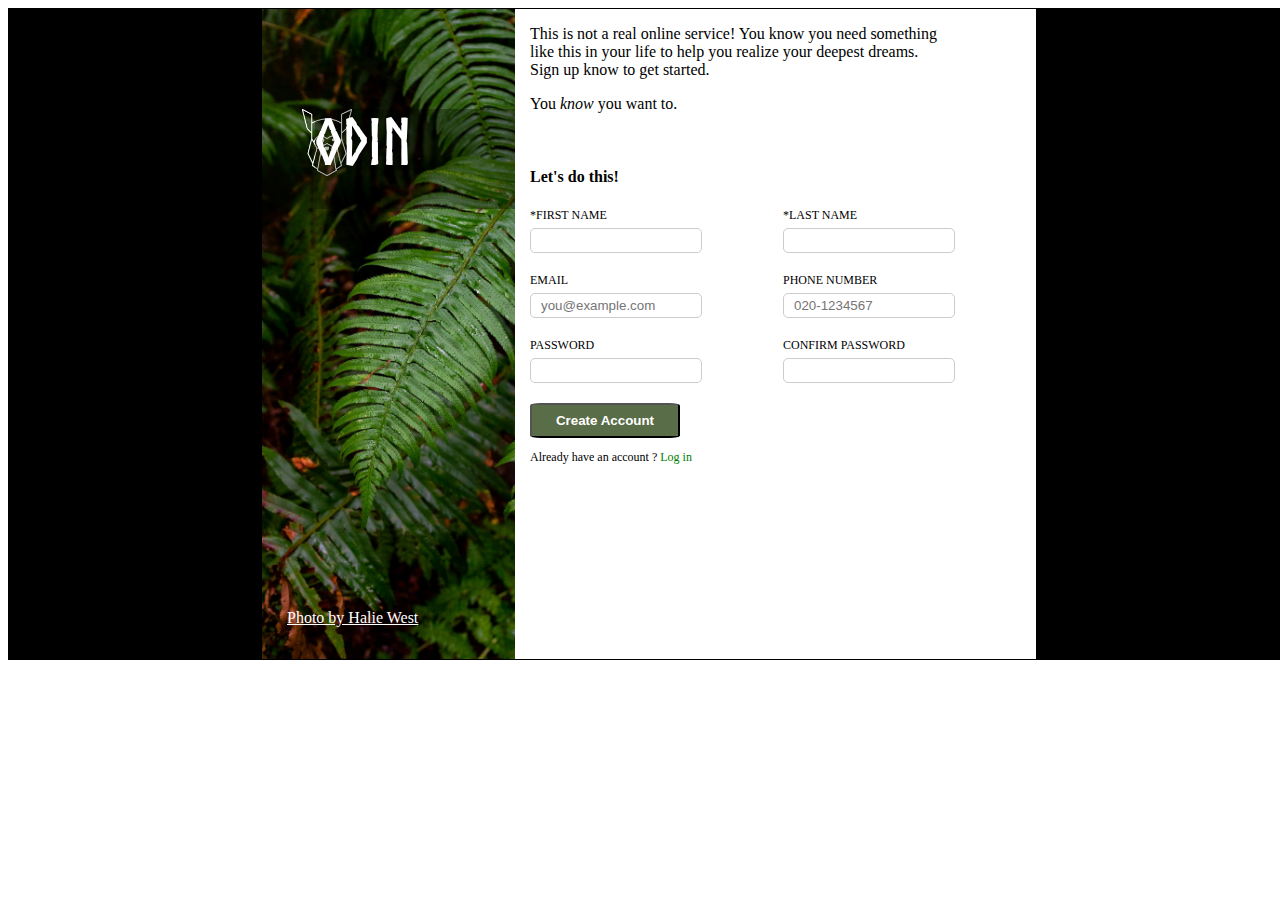
<file: index.html>
<!DOCTYPE html>
<html>
    <head>
        <meta charset="UTF-8">
        <link href="styles.css" rel="stylesheet" type="text/css" />
        <title>Form</title>
    </head>
    <body id="container">
        <div class="left-side">Left side</div>
        <div class="center-side">
            <img src="odin-lined.png" alt="logo" class="logo">
            <div class="background-image"></div>
            <div class="odin">ODIN</div>
                <div id="photo">
                    <a href="https://unsplash.com/photos/green-leaf-plant-in-close-up-photography-25xggax4bSA" >Photo by Halie West</a>
                </div>
        </div>
        <div class="centerright-side">
            <div class="top-part">
                <p>This is not a real online service! You know you need something<br>
                like this in your life to help you realize your deepest dreams.<br>
                Sign up know to get started.</p>
                <p>You <i>know</i> you want to.</p><br>

                <h4>Let's do this!</h4>
            </div>
            <div class="middle-part">
                
                <form action="#" method="post">


                <div class="rows">
            
                   
                    <div class="form">
                        <label for="first-name">*FIRST NAME</label>
                        <input type="text" id="first-name" name="first-name" required>
                    </div>
                    <div class="form">
                        <label for="last-name">*LAST NAME</label>
                        <input type="text" id="last-name" name="last-name" required>
                    </div>

                    </div>

                    <div class="rows">                   

                    
                    <div class="form">
                        <label for="email">EMAIL</label>
                        <input type="email" id="email" name="email" placeholder="you@example.com" required>
                    </div>
                    <div class="form">
                        <label for="number">PHONE NUMBER</label>
                        <input type="number" id="number" name="number" placeholder="020-1234567" required>
                    </div>

                    </div>
                    

                    <div class="rows">
                    <div class="form">
                        <label for="password">PASSWORD</label>
                        <input type="password" id="password" name="password" pattern="^(.*[a-z])(.*[A-Z])(.+\d)(.*[\W]).{8,}$" required>
                    </div>
                    <div class="form">
                        <label for="password-confirm">CONFIRM PASSWORD</label>
                        <input type="password" id="password-conffirm" name="password-confirm" pattern="^(.*[a-z])(.*[A-Z])(.+\d)(.*[\W]).{8,}$" required>
                    </div>
                    </div>
                  
                    
               
            </div>
            <div class="bottom-part">
                <button type="button"><strong>Create Account</strong></button><br/>
                <p id="button-text">Already have an account ? <span id="log">Log in</span></p>
            </div>

        </form>
        </div>
        <div class="right">Right side</div>

    </body>
</html>
</file>
<file: styles.css>
@font-face {
    font-family: "norse";
    src: url(Norse-Bold.otf);
} 

:root {
    box-sizing: border-box;
}



#container {
    border: solid thin black;
    width: 100%;
    display: flex;
    height: 650px;
}

.left-side {
    width: 20%;
    height: 100%;
    background-color: black;
    border-style: thin;
    margin: 0px 0px;
    padding: 0px 0px;
   

}

.center-side {
    width: 20%;
    position: relative;
    height: 100%;

    border-style: thin black;
}


    


.background-image {
    width: 100%;
    height: 100%;
    background-image: url("halie.jpg");
    background-size: cover;
}

.logo {
    position: absolute;
    top: 100px;
    left: 40px;
    width: 50px;
    height: auto;
    z-index: 1;
}

.odin {
    position: absolute;
    top: 100px;
    right: 0px;
    width: 200px;
    height: 100px;
    z-index: 1;
    font-family: "norse";
    background-color: rgba(0, 0, 0, 0.3);
    color: #fff;
    font-size: 4em;
}
  
#photo {
    position: absolute;
    top: 600px; 
    left: 25px;
    z-index: 1;
    a:link {color: white;}
}



.centerright-side {
    width: 40%;
    height: auto;
    background-color:white ;
    border-style: thin;
    align-items: center;
    margin-left: 15px;
    
}

.rows {
    display: flex;
    height: 33%;
    background-color: white;
}






.form {
    margin-bottom: 20px;
    width: 50%;
    background-color: #FFFFFF;
}

.form label {
    display: block;
    margin-bottom: 5px;
    font-size: 0.75em;
}

.form input[type="text"],
.form input[type="email"],
.form input[type="number"],
.form input[type="password"] {
    width: 150px;
    height: 3px;
    padding: 10px;
    border: 1px solid #ccc;
    border-radius: 5px;
    display: inline-block;
    margin-right: 10px;
    
}



.right {
    width: 20%;
    height: 650px;
    background-color: black;
    border-style: thin;
    padding: 0px 0px;
    margin: 0px 0px;
    
    
}

button {
    background-color: #596D48;
    width: 150px;
    height: 35px;
    border-radius: 7%;
    color: white;
    
}

#button-text {
    font-size: 0.75em;
}

#log {
    color: green;
}

input:focus {
    border-color: red;
}

.form:focus {
    border-color: red;
}
</file>
